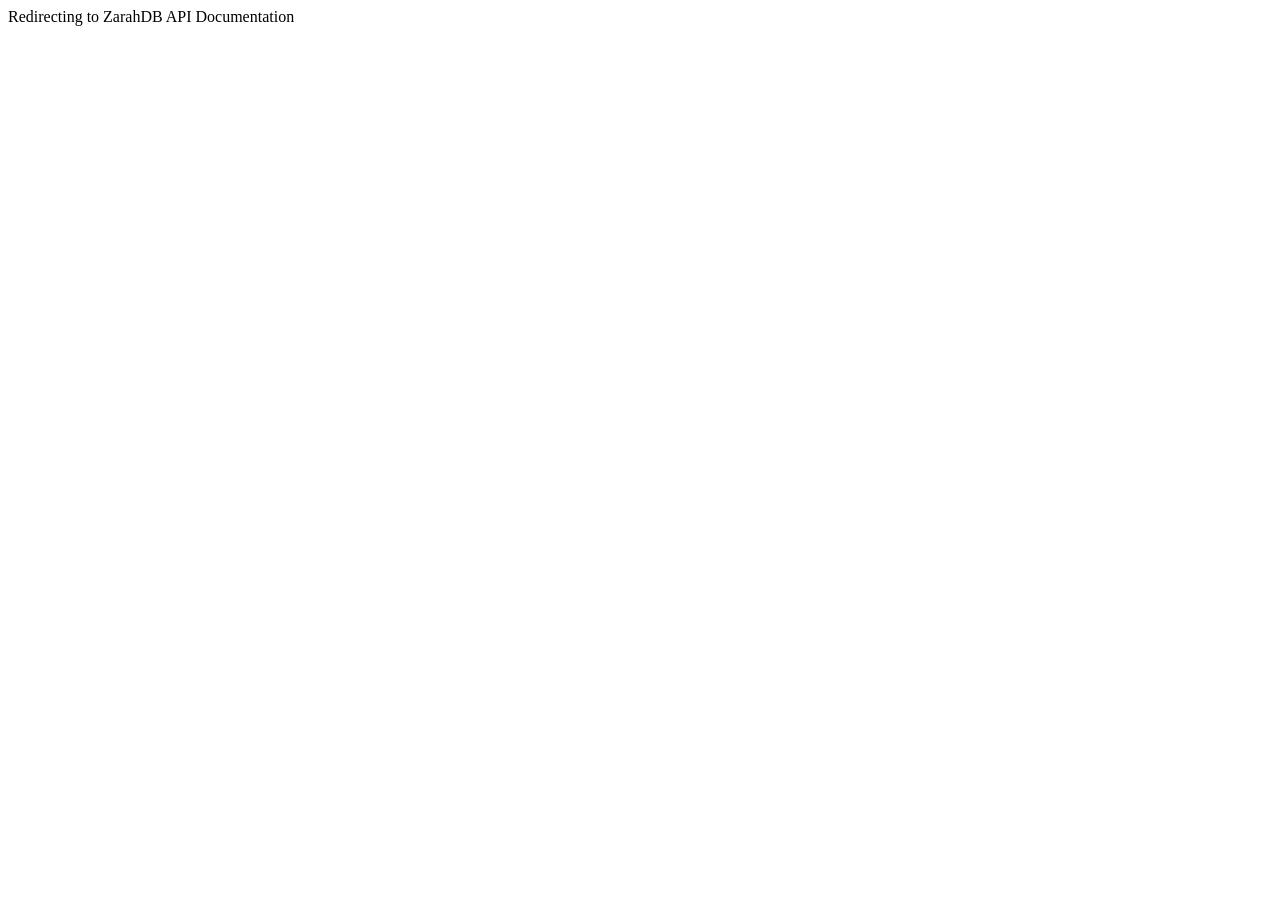
<file: ZarahDB_WebAPI/index.html>
﻿<!DOCTYPE html>
<html>
<head>
    <title>ZarahDB API Documentation</title>
    <META http-equiv="refresh" content="5;URL=/Swagger">
</head>
<body>
Redirecting to ZarahDB API Documentation
</body>
</html>
</file>
